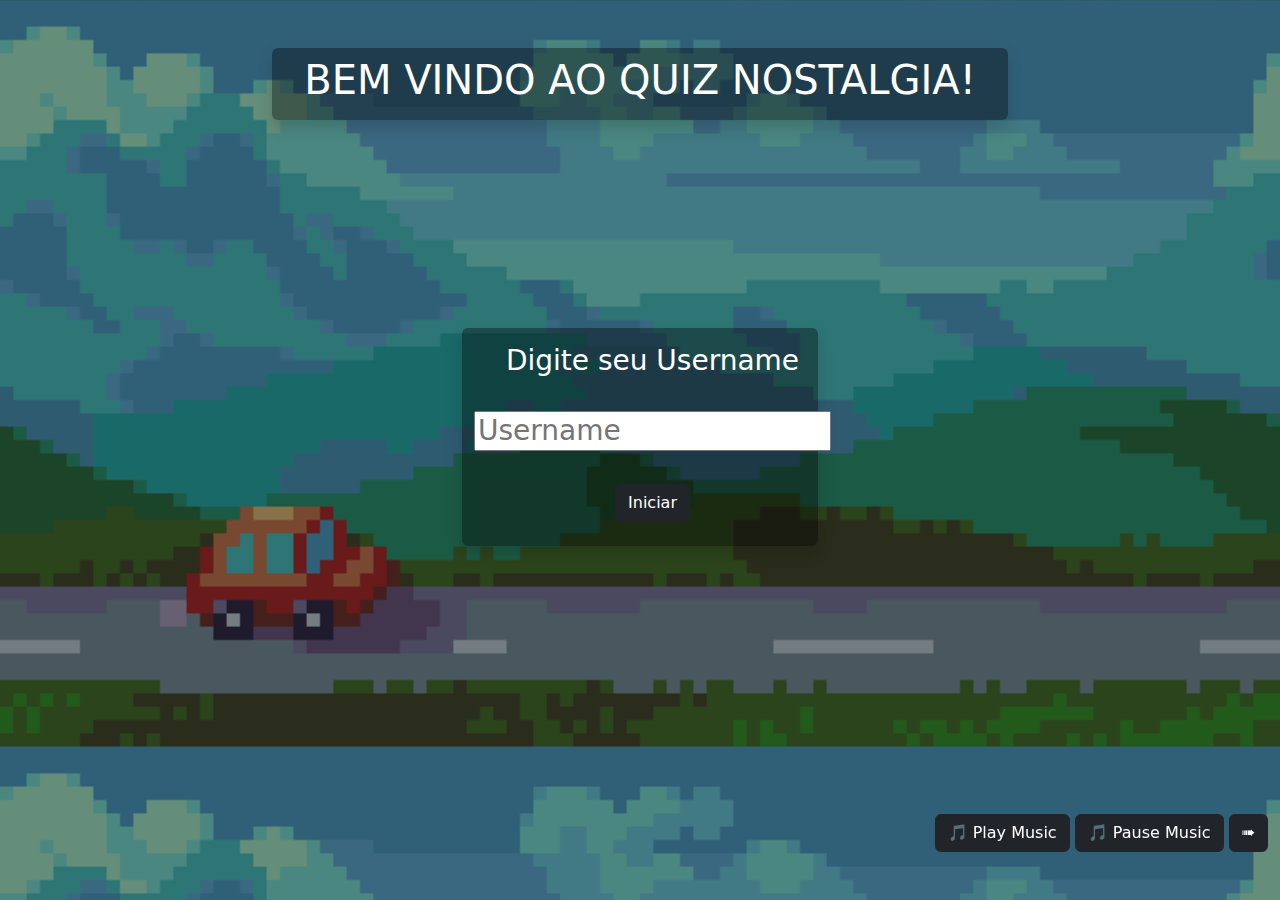
<file: index.html>
<!DOCTYPE html>
<html lang="en">
<head>
    <meta charset="UTF-8">
    <meta name="viewport" content="width=device-width, initial-scale=1.0">
    <title>Quiz Nostalgia</title>
    <link rel="stylesheet" href="bootstrap-5.3.8-dist/css/bootstrap.css">
    <link rel="stylesheet" href="style.css">
</head>
<body>
    <div class="container">
        <div class="row">
        <div class="col-2"></div>
            <div class="col-8">
                <div class="container text-center text-white mt-5 bg-meu py-2 rounded shadow">
                    <h1 class="text-center">BEM VINDO AO QUIZ NOSTALGIA!</h1>
                </div>
            </div>
        <div class="col-2"></div>
        </div>
    </div>

    <div class="container py-5"></div>
    <div class="container py-5"></div>
    <div class="container py-2"></div>

    <div class="container">
        <div class="row">
            <div class="col-0 col-md-4"></div>
            <div class="col-12 col-md-4">
                <div class="container text-center bg-meu rounded py-3 shadow mb-5">
                    <form action="Quiz/quiz I.html">
                        <label for="Nome"><h3 class="text-white">Digite seu Username</label>
                        <br>
                        <br>
                        <input type="text" placeholder="Username" id="username" required>
                        <br>
                        <br>
                        <button class="btn btn-dark" onclick="iniciar()">Iniciar</button>
                    </form>
                </div>
            </div>
            <div class="col-0 col-md-4"></div>
        </div>
    </div>
    <div class="container-fluid mt-5 pt-5 text-end fixed-bottom mb-5"> 
                <button class="btn btn-dark" id="playMusic">🎵 Play Music</button>
        <button class="btn btn-dark" id="pauseMusic">🎵 Pause Music</button>
        <button class="btn btn-dark" id="passMusic">➠</button>
        <audio id="bgMusic" loop></audio>   
        </div>
    </div>
    <script src="script.js"></script>
</body>
</html>
</file>
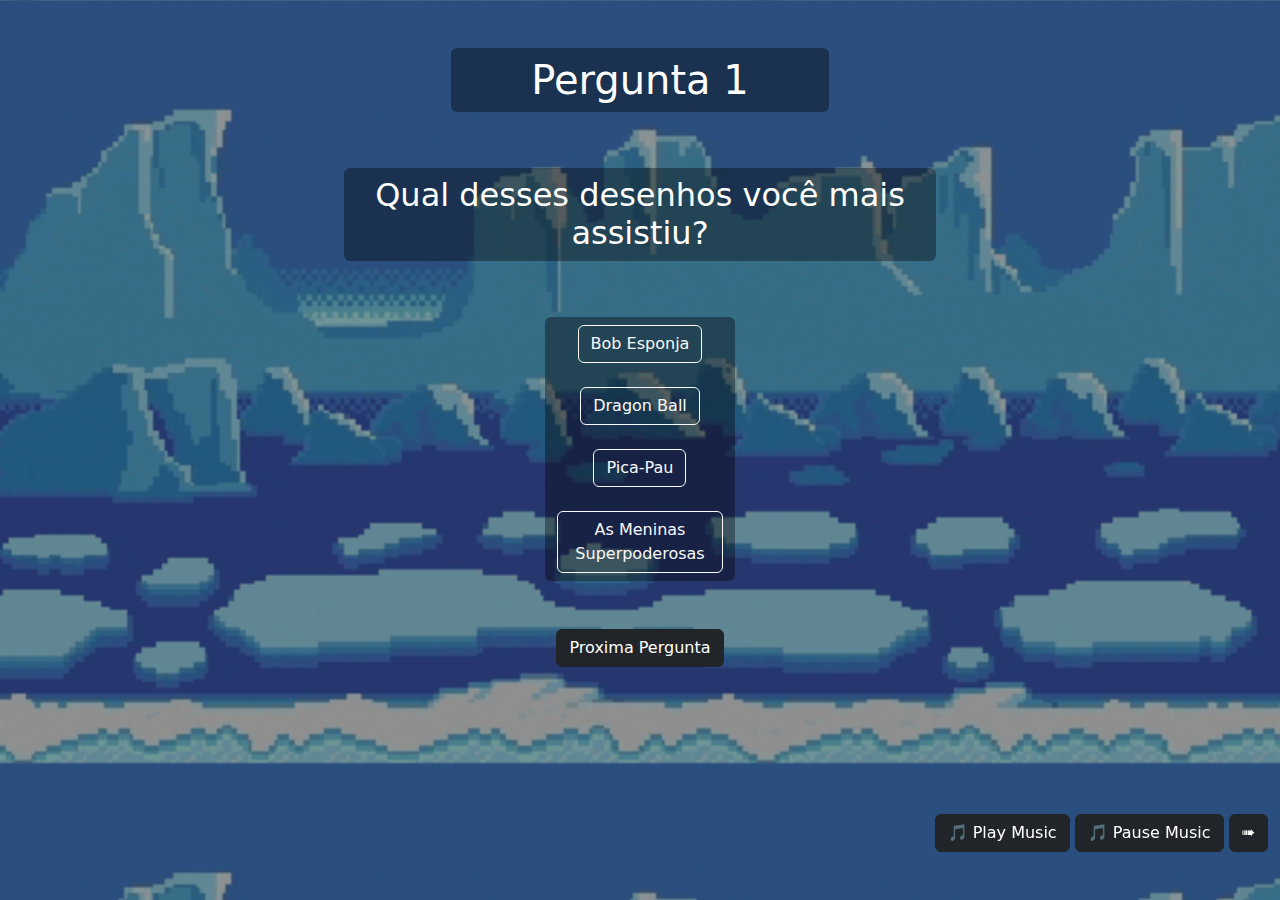
<file: Quiz/quiz I.html>
<!DOCTYPE html>
<html lang="en">
<head>
    <meta charset="UTF-8">
    <meta name="viewport" content="width=device-width, initial-scale=1.0">
    <title>Quiz Nostalgia</title>
    <link rel="stylesheet" href="/bootstrap-5.3.8-dist/css/bootstrap.css">
    <link rel="stylesheet" href="style.css">
</head>
<body>
    <div class="container-fluid">
        <div class="row">
            <div class="col-4"></div>
            <div class="col-md-4 text-center">
                <div class="container text-white">
                    <h1 class="mt-5 bg-meu py-2 rounded" id="NumeroPergunta">Pergunta X</h1>
                </div>
            </div>
            <div class="col-4"></div>
        </div>
    </div>
    <div class="container-fluid">
        <div class="row">
            <div class="col-3"></div>
            <div class="col-md-6 text-center">
                <div class="container text-white">
                    <h2 class="mt-5 bg-meu py-2 rounded" id="textoPergunta"></h2>
                </div>
            </div>
            <div class="col-3"></div>
        </div>
        <div class="row">
            <div class="col-5"></div>
            <div class="col-md-2 text-center">
                    <div class="container text-white mt-5 bg-meu py-2 rounded">
                        <input type="radio" class="btn-check" name="op" id="op1" autocomplete="off" value="0">
                        <label class="btn btn-outline-light" for="op1" id="label1">Opção 1</label>
                        <br>
                        <br>
                        <input type="radio" class="btn-check" name="op" id="op2" autocomplete="off" value="0">
                        <label class="btn btn-outline-light" for="op2" id="label2">Opção 2</label>
                        <br>
                        <br>
                        <input type="radio" class="btn-check" name="op" id="op3" autocomplete="off" value="0">
                        <label class="btn btn-outline-light" for="op3" id="label3">Opção 3</label>
                        <br>
                        <br>
                        <input type="radio" class="btn-check" name="op" id="op4" autocomplete="off" value="0">
                        <label class="btn btn-outline-light" for="op4" id="label4">Opção 4</label>
                    </div>
                    <button class="btn btn-dark mt-5" id="button" onclick="proxima()">Proxima Pergunta</button>
            </div>
            <div class="col-5"></div>
        </div>
    </div>
    <div class="container py-5"></div>
    <div class="container-fluid text-end fixed-bottom mb-5">
        <button class="btn btn-dark" id="playMusic">🎵 Play Music</button>
        <button class="btn btn-dark" id="pauseMusic">🎵 Pause Music</button>
        <button class="btn btn-dark" id="passMusic">➠</button>
        <audio id="bgMusic" loop></audio>
    </div>
    <script src="script.js"></script>
</body>
</html>
</file>
<file: style.css>
body{
  width: 100%;
  height: 100%;
  background-image: url("Imagens/Intro.gif");
  background-color: rgba(0, 0, 0, 0.411); /* cor que irá sobrepor */
  background-blend-mode: multiply;   /* tipo de mistura */
  background-size: cover;
}
.bg-meu{
    background-color: rgba(0, 0, 0, 0.37);
}
</file>
<file: Quiz/style.css>
body{
  width: 100%;
  height: 100%;
  background-image: url("/Imagens/k.gif");
  background-color: rgba(0, 0, 0, 0.411); /* cor que irá sobrepor */
  background-blend-mode: multiply;   /* tipo de mistura */
  background-size: cover;
}
.bg-meu{
    background-color: rgba(0, 0, 0, 0.37);
}
</file>
